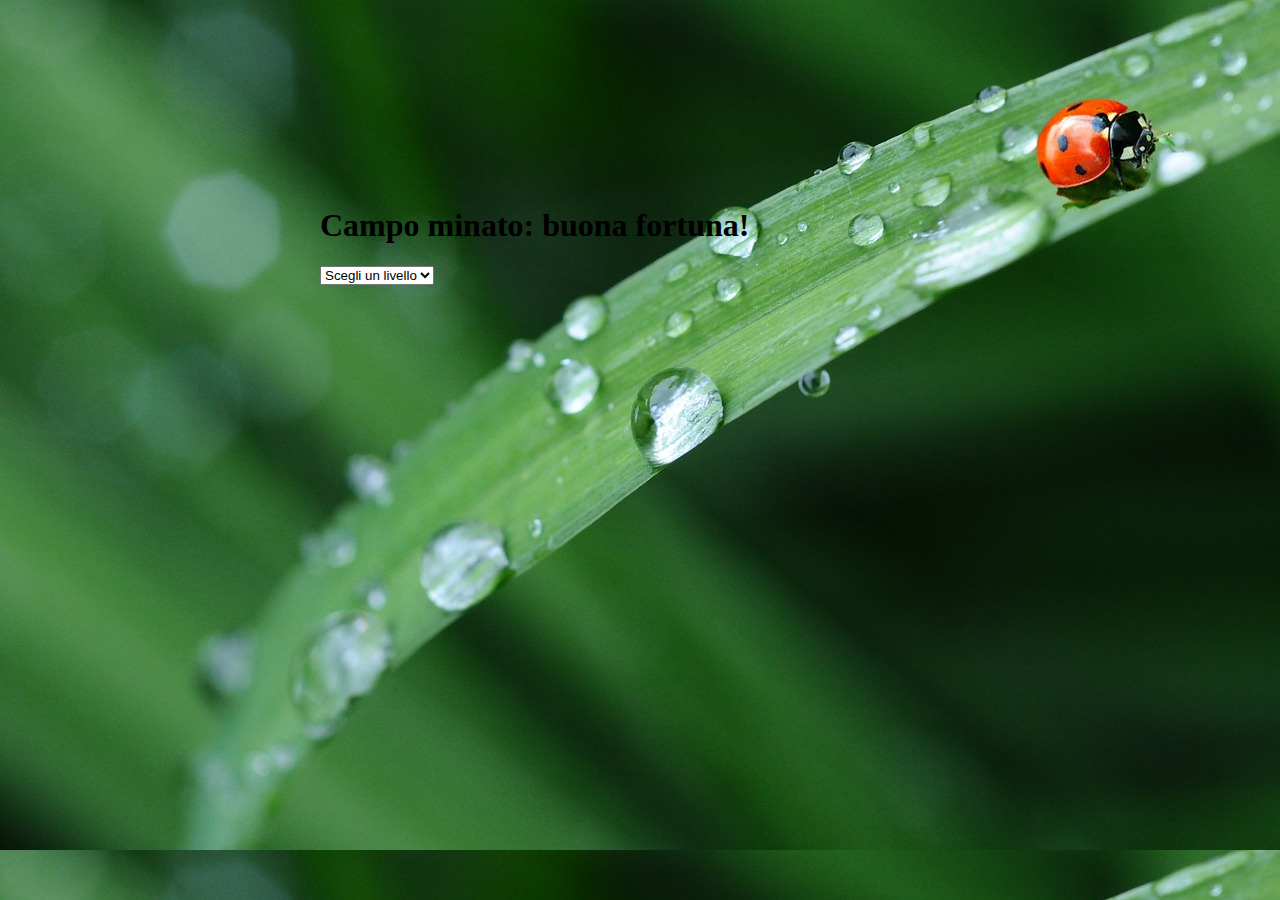
<file: index.html>
<!DOCTYPE html>
<html lang="en">
<head>
    <meta charset="UTF-8">
    <meta http-equiv="X-UA-Compatible" content="IE=edge">
    <meta name="viewport" content="width=device-width, initial-scale=1.0">
    <link rel="stylesheet" href="css/style.css">
    <title>Prato fiorito</title>
</head>
<body>
    <div class="container">
        <h1>Campo minato: buona fortuna!</h1>

        <select id="level" onChange="update()">
            <option value="0">Scegli un livello</option>
            <option value="1">Livello 0:</option>
            <option value="2">Livello 1:</option>
            <option value="3">Livello 2:</option>
        </select>

        <div id="messaggio"></div>
        
    </div>


    <script src="js/script.js"></script>
</body>
</html>
</file>
<file: css/style.css>
*, *:after, *:before{
  margin: 0;
  padding: 0;
  box-sizing: border-box;
}

body{
  background-image: url("../img/bck.jpg");
  background-size: cover;
}
.container{
  margin-top: 200px;
  margin-left: 50%;
  transform: translateX(-50%);
  line-height: 50px;

}
</file>
